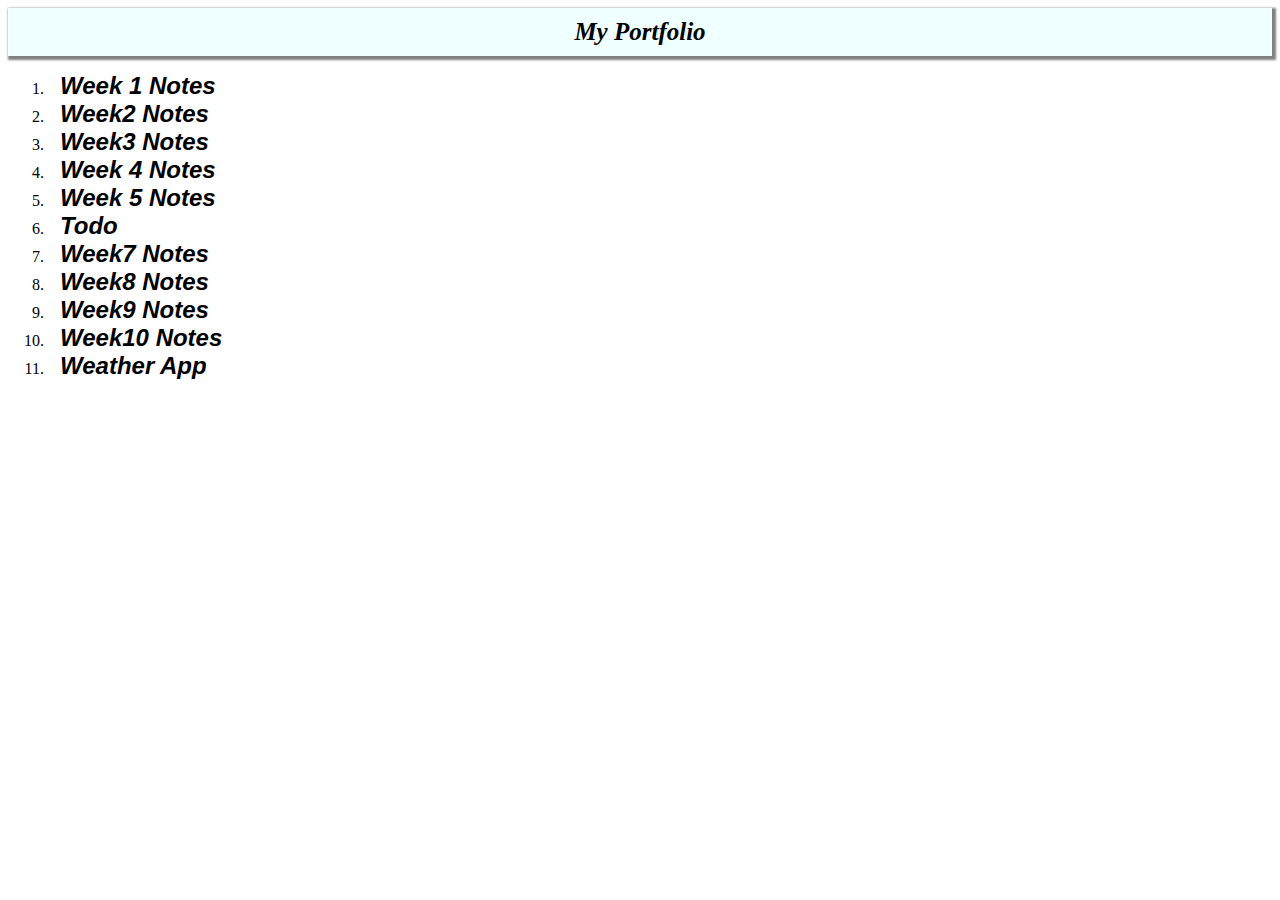
<file: index.html>
<!DOCTYPE html>
<html lang="en">
<head>
    <meta charset="UTF-8">
    <meta http-equiv="X-UA-Compatible" content="IE=edge">
    <meta name="viewport" content="width=device-width, initial-scale=1.0">
    <title>WDD330 Portfolio  </title>
    <script src="script/main.js"></script>
    <link rel="stylesheet" href="css/base.css">
</head>
<body class="port">
<header>
    
</header>
<main>

    <h1>My Portfolio</h1>
    <ol id="linkList">

    </ol>
    
    
    </main>
    <script>
        loadIndex()
    </script>
</body>
</html>
</file>
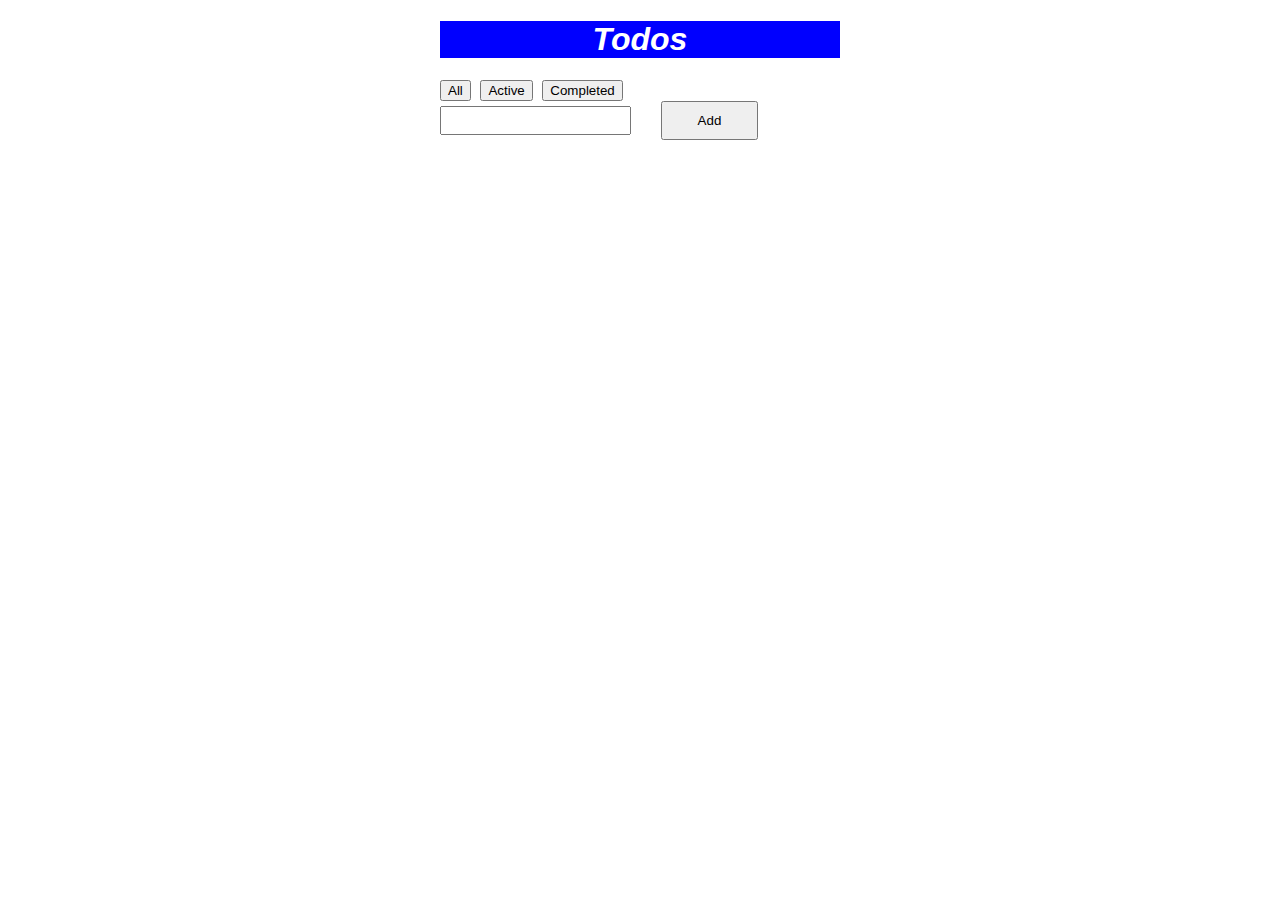
<file: todoChallenge/index.html>
<!DOCTYPE html>
<html lang="en">
<head>
    <meta charset="UTF-8">
    <meta http-equiv="X-UA-Compatible" content="IE=edge">
    <meta name="viewport" content="width=device-width, initial-scale=1.0">
    <script type="module" src="script/todos.js"></script>
    <link rel="stylesheet" href="css/style.css">
    <title>WDD 33O Todo Challenge </title>
</head>
<body>
    <div class="container">
        <h1>Todos</h1>

        <div class="todos-wrapper">
            <div id="todos">

            </div>
            <div class="todos-filters">
                <button id="allFilter">All</button>
                <button id="activeFilter">Active</button>
                <button id="completedFiters">Completed</button>

            </div>
            <div class="add-to-do-wrapper">
                <input id="todoInput" type="text">
                <button id="addBtn">Add</button>
            </div>
        </div>
    </div>
</body>
</html>
</file>
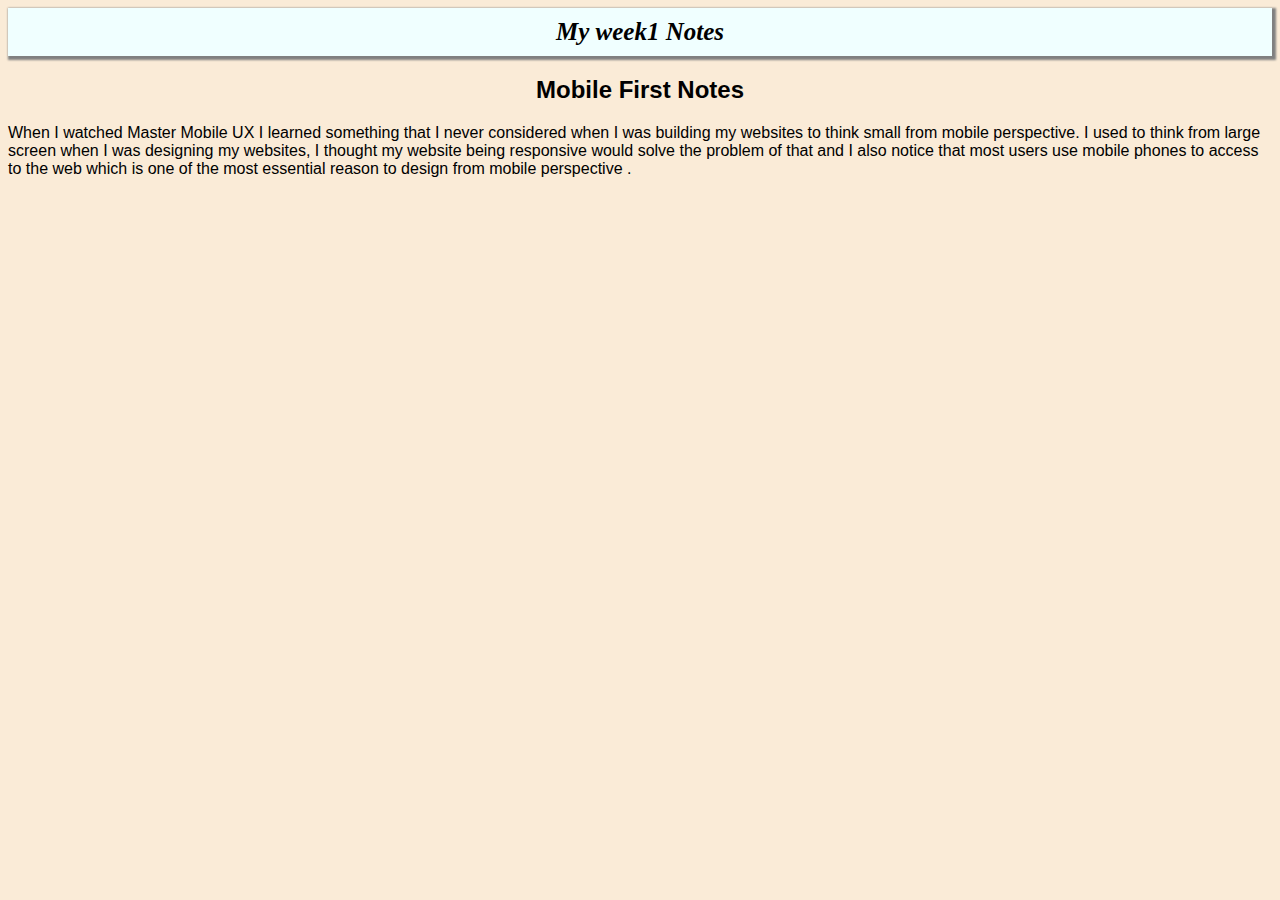
<file: week1/index.html>
<!DOCTYPE html>
<html lang="en">
<head>
    <meta charset="UTF-8">
    <meta http-equiv="X-UA-Compatible" content="IE=edge">
    <meta name="viewport" content="width=device-width, initial-scale=1.0">
    <title>Week 1 Notes</title>
    <link rel="stylesheet" href="css/base.css">
</head>
<body>
  <h1>My week1 Notes</h1>
  <section>
      <h2>Mobile First Notes</h2>
      <p>When I watched  Master Mobile UX I learned something that I never considered when I was building my websites to think small from mobile perspective. I used to think from large screen when I was designing my websites, I thought my website being responsive would solve the problem of that and I also notice that most users use mobile phones to access to the web which is one of the most essential reason to design from mobile perspective .</p>
  </section> 
</body>
</html>
</file>
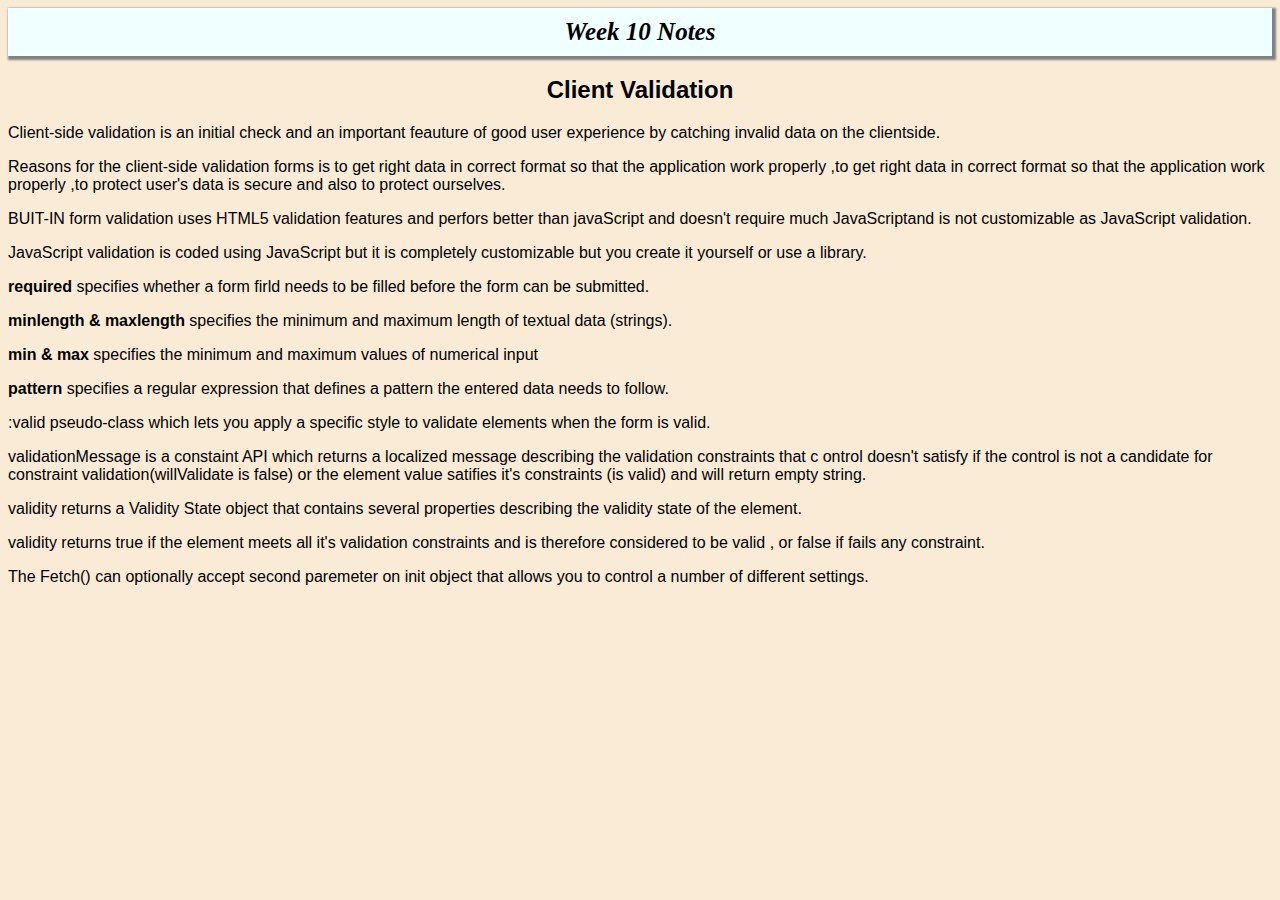
<file: week10/index.html>
<!DOCTYPE html>
<html lang="en">
<head>
    <meta charset="UTF-8">
    <meta http-equiv="X-UA-Compatible" content="IE=edge">
    <meta name="viewport" content="width=device-width, initial-scale=1.0">
    <title>Week10</title>
    <link rel="stylesheet" href="css/base.css">
</head>
<body>
    <h1>Week 10 Notes</h1>
    
    <section>
        <h2>Client Validation</h2>
        <p>
            Client-side validation is an initial check and an important feauture of good user experience by catching invalid data on the clientside.
        </p>
        <p>
            Reasons for the client-side validation forms is to get right data in correct format so that the application work properly ,to get right data in correct format so that the application work properly ,to protect user's data is secure  and also to protect ourselves.
        </p>
        <p>
            BUIT-IN form validation uses HTML5 validation features and perfors better than javaScript and doesn't require  much JavaScriptand is not customizable as JavaScript validation.
        </p>
        <p>
            JavaScript validation is coded using JavaScript but it is completely customizable but you create it yourself or use a library.
        </p>
        <p>
            <strong>required</strong> specifies whether a form firld needs to be filled before the form can be submitted.
        </p>
        <p>
            <strong>minlength & maxlength</strong> specifies the minimum and maximum length of textual data (strings).
        </p>
        <p>
            <strong>min & max</strong> specifies the minimum and maximum values of numerical input
        </p>
        <p>
            <strong>pattern</strong> specifies a regular expression that defines a pattern the entered data needs to follow.
        </p>
        <p>
            :valid pseudo-class which lets you apply a specific style to validate elements when the form is valid. 
        </p>
        <p>
            validationMessage is a constaint API which returns a localized message describing the validation constraints that c ontrol doesn't satisfy if the control is not a candidate for constraint validation(willValidate is false) or the element
            value satifies it's constraints (is valid) and will return empty string.
        <p>
            validity returns a Validity  State object that contains several properties describing the validity state of the element.
        </p>
        <p>
            validity returns true if the element meets all it's validation constraints and is therefore considered to be valid , or false if fails any constraint.
        </p>
        <p>
            The Fetch() can optionally accept second paremeter on init object that allows you to control a number of different settings.
        </p>
       
    
</body>
</html>
</file>
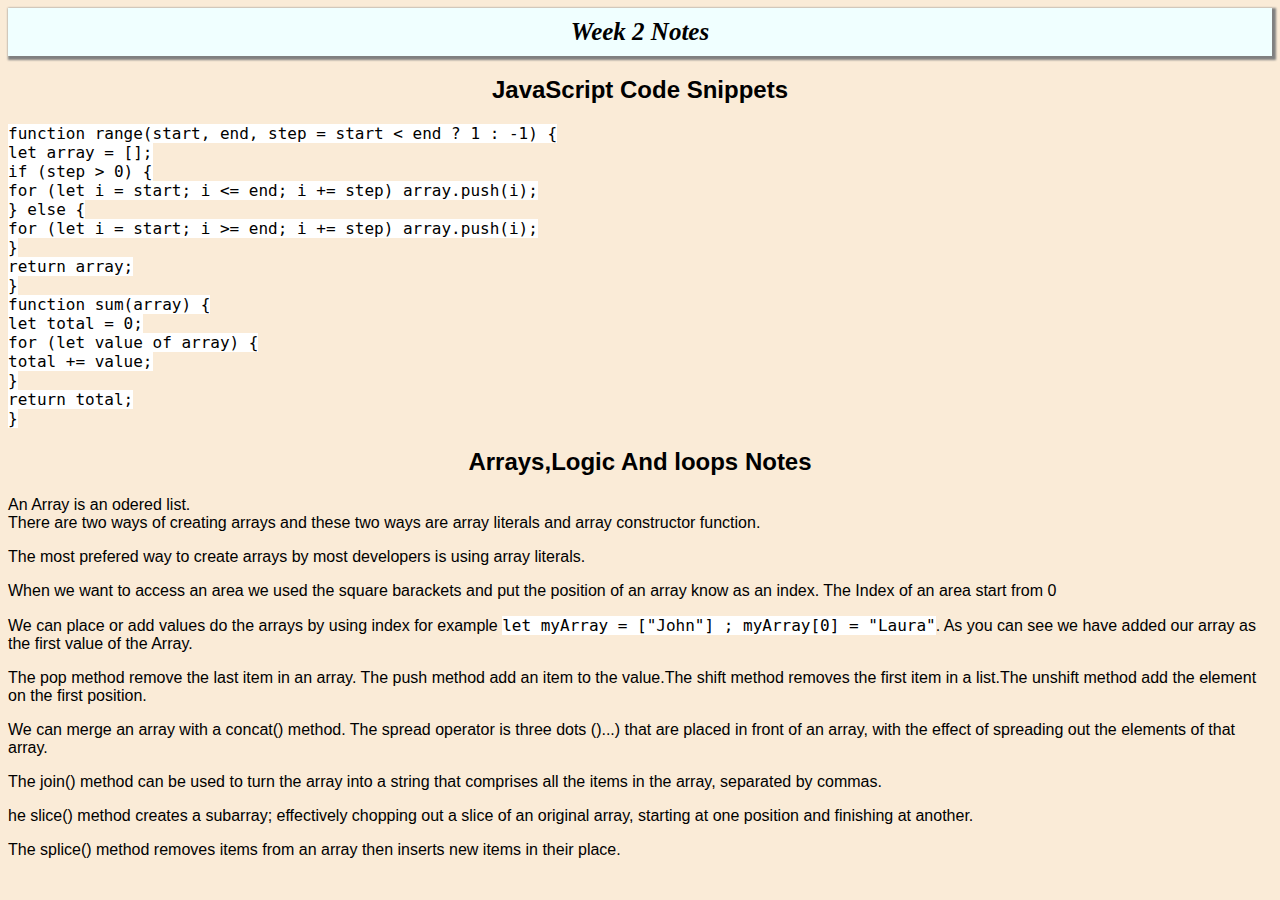
<file: week2/index.html>
<!DOCTYPE html>
<html lang="en">
<head>
    <meta charset="UTF-8">
    <meta http-equiv="X-UA-Compatible" content="IE=edge">
    <meta name="viewport" content="width=device-width, initial-scale=1.0">
    <title>Document</title>
    <link rel="stylesheet" href="css/base.css">
</head>
<body>
    <h1>Week 2 Notes</h1>
    <section>
        <h2>JavaScript Code Snippets</h2>
        <code>
            function range(start, end, step = start < end ? 1 : -1) {<br>
                let array = [];<br>
              
                if (step > 0) {<br>
                  for (let i = start; i <= end; i += step) array.push(i);<br>
                } else {<br>
                  for (let i = start; i >= end; i += step) array.push(i);<br>
                }<br>
                return array;<br>
              }<br>
              
              function sum(array) {<br>
                let total = 0;<br>
                for (let value of array) {<br>
                  total += value;<br>
                }<br>
                return total;<br>
              }
        </code>
    </section>
    <section>
        <h2>Arrays,Logic And loops Notes </h2>
        <p>
            An Array is an odered list.<br> There are two ways of creating arrays and these two ways are array literals and array constructor function.
        </p>
        <p>
            The most prefered way to create arrays by most developers is using array literals.
        </p>
        <p>When we want to access an area we used the square barackets and put the position of an array know as an index. The Index of an area start from 0</p>
        <p>
            We can place or add values do the arrays by using index for example <code>let myArray = ["John"] ; myArray[0] = "Laura"</code>. As you can see we have added our array as the first value of the Array.
        </p>
        <p>
            The pop method remove the last item in an array. The push method add an item to the value.The shift method removes the first item in a list.The unshift method add the element on the first position.
        </p>
        <p>
            We can merge an array with a concat() method. The spread operator is three dots ()...) that are placed in front of an array, with the effect of spreading out the elements of that array.
        </p>
        <p>
            The join() method can be used to turn the array into a string that comprises all the items in the array, separated by commas.
        </p>
        <p>
            he slice() method creates a subarray; effectively chopping out a slice of an original array, starting at one position and finishing at another.
        </p>
        <p>
            The splice() method removes items from an array then inserts new items in their place.
        </p>
    </section>
    
</body>
</html>
</file>
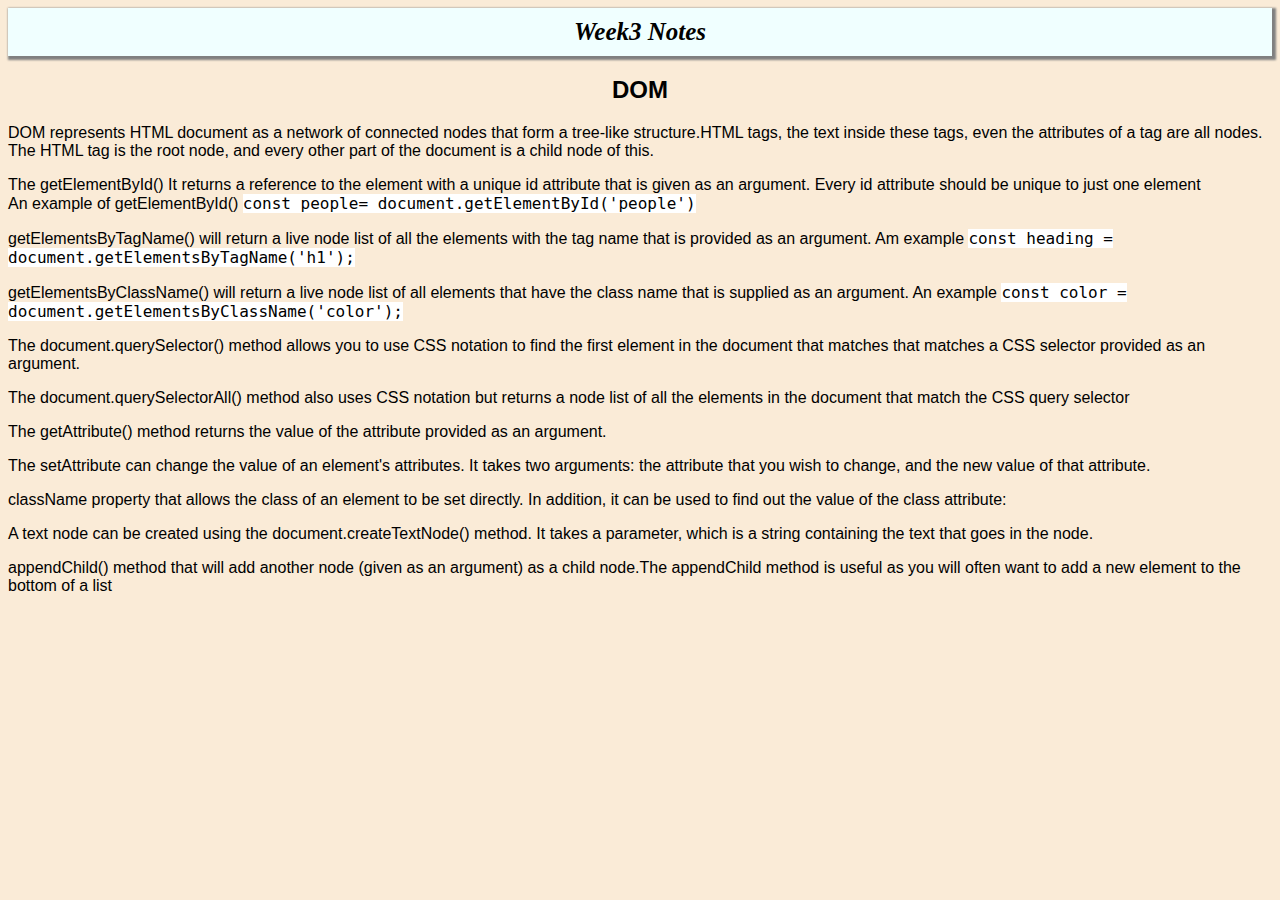
<file: week3/index.html>
<!DOCTYPE html>
<html lang="en">
<head>
    <meta charset="UTF-8">
    <meta http-equiv="X-UA-Compatible" content="IE=edge">
    <meta name="viewport" content="width=device-width, initial-scale=1.0">
    <link rel="stylesheet" href="css/base.css">
    <title>Week 3 Notes</title>
</head>
<body>
    <main>
        <h1>Week3 Notes</h1>
        <div>
            <h2>DOM</h2>
            <p>
                DOM represents  HTML document as a network of connected nodes that form a tree-like structure.HTML tags, the text inside these tags, even the attributes of a tag are all nodes. The HTML tag is the root node, and every other part of the document is a child node of this.
            </p>
            <p>
                The getElementById() It returns a reference to the element with a unique id attribute that is given as an argument. Every id attribute should be unique to just one element <br> An example of getElementById() <code>const people= document.getElementById('people')</code>
            </p>
            <p>
                getElementsByTagName() will return a live node list of all the elements with the tag name that is provided as an argument.
                Am example <code>const heading = document.getElementsByTagName('h1');</code>
            </p>
            <p>
                getElementsByClassName() will return a live node list of all elements that have the class name that is supplied as an argument.
                An example <code>const color =  document.getElementsByClassName('color');</code>
            </p>
            <p>
                The document.querySelector() method allows you to use CSS notation to find the first element in the document that matches that matches a CSS selector provided as an argument.
            </p>
            <p>
                The document.querySelectorAll() method also uses CSS notation but returns a node list of all the elements in the document that match the CSS query selector
            </p>
            <p>The getAttribute() method returns the value of the attribute provided as an argument.</p>
            <p>
                The setAttribute can change the value of an element's attributes. It takes two arguments: the attribute that you wish to change, and the new value of that attribute.
            </p>
            <p>
                className property that allows the class of an element to be set directly. In addition, it can be used to find out the value of the class attribute:
            </p>
            <p>
                A text node can be created using the document.createTextNode() method. It takes a parameter, which is a string containing the text that goes in the node.
            </p>
            <p>
                appendChild() method that will add another node (given as an argument) as a child node.The appendChild method is useful as you will often want to add a new element to the bottom of a list
            </p>
        </div>
    </main>
    
</body>
</html>
</file>
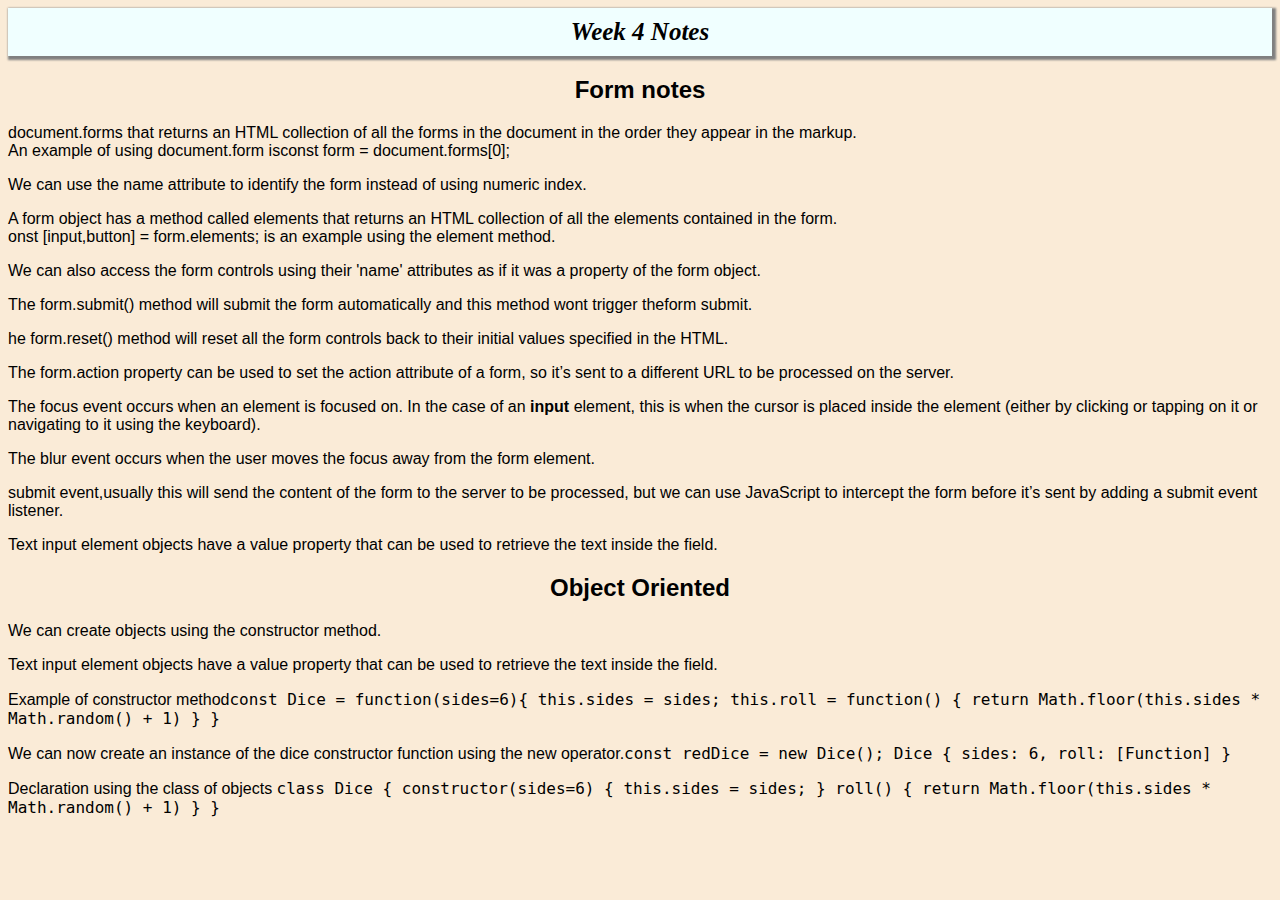
<file: week4/index.html>
<!DOCTYPE html>
<html lang="en">
<head>
    <meta charset="UTF-8">
    <meta http-equiv="X-UA-Compatible" content="IE=edge">
    <meta name="viewport" content="width=device-width, initial-scale=1.0">
    <title>Document</title>
    <link rel="stylesheet" href="css/base.css">
</head>
<body>
    <h1>Week 4 Notes</h1>
    
    <section>
        <h2>Form notes </h2>
        <p>
            document.forms that returns an HTML collection of all the forms in the document in the order they appear in the markup.<br> An example of using document.form isconst form = document.forms[0];
        </p>
        <p>
            We can use the name attribute to identify the form instead of using numeric index.
        </p>
        <p>A form object  has a method called elements that returns an HTML collection of all the elements contained in the form.<br>onst [input,button] = form.elements; is an example using the element method.</p>
        <p>
            We can also access the form controls using their 'name' attributes as if it was a property of the form object. 
        </p>
        <p>
            The form.submit() method will submit the form automatically and this method wont trigger theform submit.
        </p>
        <p>
            he form.reset() method will reset all the form controls back to their initial values specified in the HTML.
        </p>
        <p>
            The form.action property can be used to set the action attribute of a form, so it’s sent to a different URL to be processed on the server.
        </p>
        <p>
            The focus event occurs when an element is focused on. In the case of an <strong>input</strong> element, this is when the cursor is placed inside the element (either by clicking or tapping on it or navigating to it using the keyboard).
        </p>
        <p>
            The blur event occurs when the user moves the focus away from the form element.
        </p>
        <p>submit event,usually this will send the content of the form to the server to be processed, but we can use JavaScript to intercept the form before it’s sent by adding a submit event listener. </p>
        <p>
            Text input element objects have a value property that can be used to retrieve the text inside the field.
        </p>
        <h2>Object Oriented</h2>
        <p>We can create objects using the constructor method.</p>
        <p>
            Text input element objects have a value property that can be used to retrieve the text inside the field.
        </p>
        <p> Example of constructor method<code>const Dice = function(sides=6){
            this.sides = sides;
            this.roll = function() {
                return Math.floor(this.sides * Math.random() + 1)
            }
        }</code></p>
        <p>We can now create an instance of the dice constructor function using the new operator.<code>const redDice = new Dice();
             Dice { sides: 6, roll: [Function] }</code></p>
             <p>Declaration using the class of objects <code>class Dice {
                constructor(sides=6) {
                    this.sides = sides;
                }
            
                roll() {
                    return Math.floor(this.sides * Math.random() + 1)
                }
            }</code></p>
    </section>
    
</body>
</html>
</file>
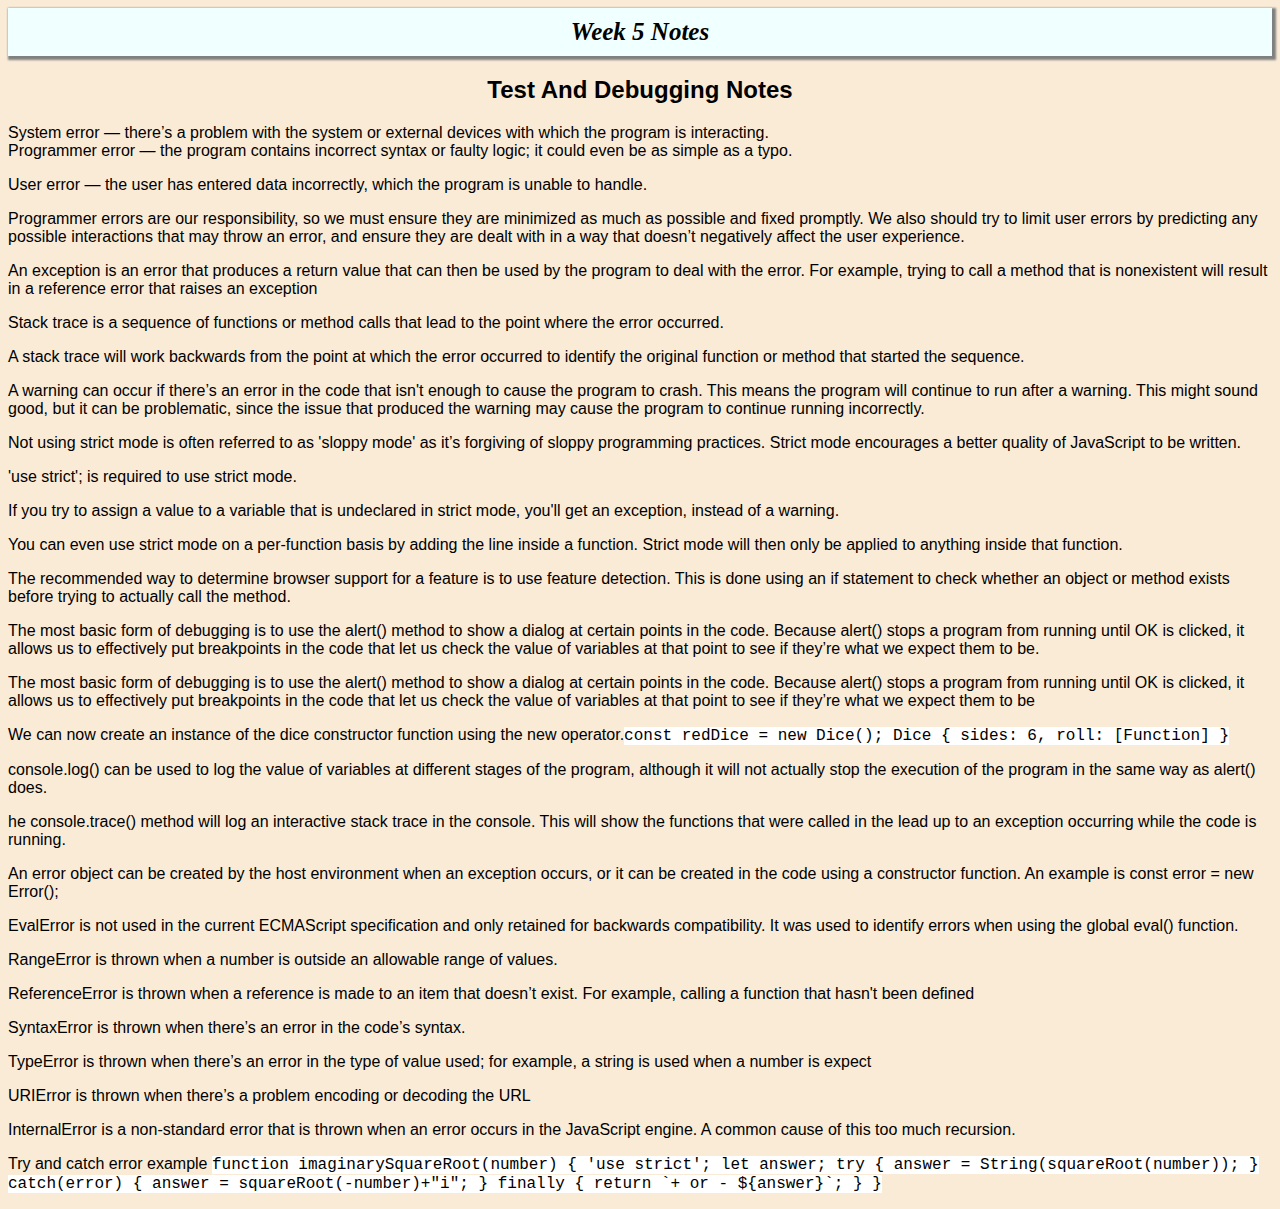
<file: week5/index.html>
<!DOCTYPE html>
<html lang="en">
<head>
    <meta charset="UTF-8">
    <meta http-equiv="X-UA-Compatible" content="IE=edge">
    <meta name="viewport" content="width=device-width, initial-scale=1.0">
    <title>Document</title>
    <link rel="stylesheet" href="css/base.css">
</head>
<body>
    <h1>Week 5 Notes</h1>
    
    <section>
        <h2>Test And Debugging Notes</h2>
        <p>
            System error ― there’s a problem with the system or external devices with which the program is interacting.<br> Programmer error ― the program contains incorrect syntax or faulty logic; it could even be as simple as a typo.
        </p>
        <p>
            User error ― the user has entered data incorrectly, which the program is unable to handle.
        </p>
        <p>
            Programmer errors are our responsibility, so we must ensure they are minimized as much as possible and fixed promptly. We also should try to limit user errors by predicting any possible interactions that may throw an error, and ensure they are dealt with in a way that doesn’t negatively affect the user experience.
        </p>
        <p>
            An exception is an error that produces a return value that can then be used by the program to deal with the error. For example, trying to call a method that is nonexistent will result in a reference error that raises an exception
        </p>
        <p>
            Stack trace is a sequence of functions or method calls that lead to the point where the error occurred.
        </p>
        <p>
            A stack trace will work backwards from the point at which the error occurred to identify the original function or method that started the sequence. 
        </p>
        <p>
            A warning can occur if there’s an error in the code that isn't enough to cause the program to crash. This means the program will continue to run after a warning. This might sound good, but it can be problematic, since the issue that produced the warning may cause the program to continue running incorrectly.
        </p>
        <p>
            Not using strict mode is often referred to as 'sloppy mode' as it’s forgiving of sloppy programming practices. Strict mode encourages a better quality of JavaScript to be written.
        </p>
        <p>
            'use strict'; is required to use strict mode.
        </p>
        <p>
            If you try to assign a value to a variable that is undeclared in strict mode, you'll get an exception, instead of a warning. </p>
        <p>
            You can even use strict mode on a per-function basis by adding the line inside a function. Strict mode will then only be applied to anything inside that function.
        </p>
        <p>The recommended way to determine browser support for a feature is to use feature detection. This is done using an if statement to check whether an object or method exists before trying to actually call the method.</p>
        <p>
            The most basic form of debugging is to use the alert() method to show a dialog at certain points in the code. Because alert() stops a program from running until OK is clicked, it allows us to effectively put breakpoints in the code that let us check the value of variables at that point to see if they’re what we expect them to be.
        </p>
        <p> The most basic form of debugging is to use the alert() method to show a dialog at certain points in the code. Because alert() stops a program from running until OK is clicked, it allows us to effectively put breakpoints in the code that let us check the value of variables at that point to see if they’re what we expect them to be</p>
        <p>We can now create an instance of the dice constructor function using the new operator.<code>const redDice = new Dice();
             Dice { sides: 6, roll: [Function] }</code></p>
            <p>
                console.log() can be used to log the value of variables at different stages of the program, although it will not actually stop the execution of the program in the same way as alert() does.
            </p>
        <p>
            he console.trace() method will log an interactive stack trace in the console. This will show the functions that were called in the lead up to an exception occurring while the code is running.
        </p>
        <p>
            An error object can be created by the host environment when an exception occurs, or it can be created in the code using a constructor function. An example is const error = new Error();
        </p>
        <p>
            EvalError is not used in the current ECMAScript specification and only retained for backwards compatibility. It was used to identify errors when using the global eval() function.
        </p>
        <p>
            RangeError is thrown when a number is outside an allowable range of values.
        </p>
        <p>
            ReferenceError is thrown when a reference is made to an item that doesn’t exist. For example, calling a function that hasn't been defined
        </p>
        <p>
            SyntaxError is thrown when there’s an error in the code’s syntax.
        </p>
        <p>
            TypeError is thrown when there’s an error in the type of value used; for example, a string is used when a number is expect
        </p>
        <p>
            URIError is thrown when there’s a problem encoding or decoding the URL
        </p>
        <p>
            InternalError is a non-standard error that is thrown when an error occurs in the JavaScript engine. A common cause of this too much recursion.
        </p>
        <p>Try and catch error example
            <code>
                function imaginarySquareRoot(number) {
                    'use strict';
                    let answer;
                    try {
                        answer = String(squareRoot(number));
                    } catch(error) {
                        answer = squareRoot(-number)+"i";
                    } finally {
                        return `+ or - ${answer}`;
                    }
                }
            </code>
        </p>
    </section>
    
</body>
</html>
</file>
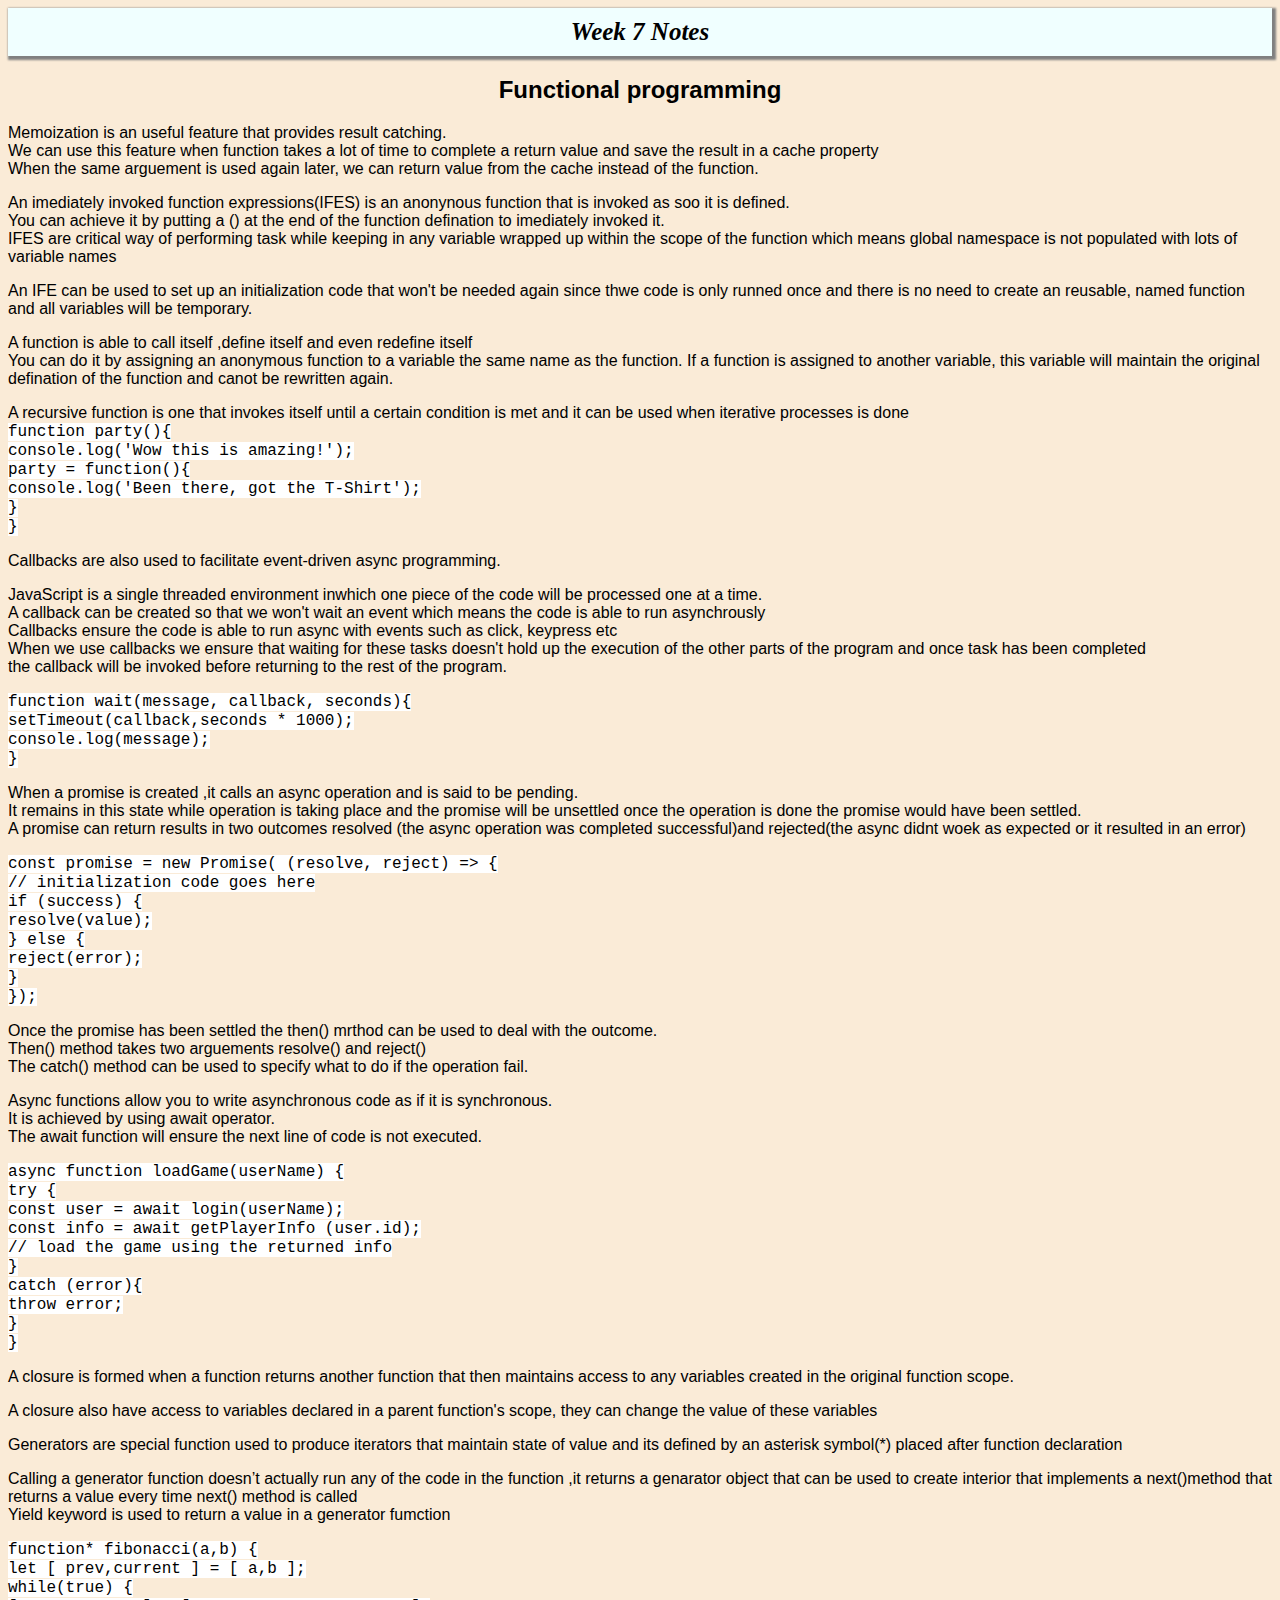
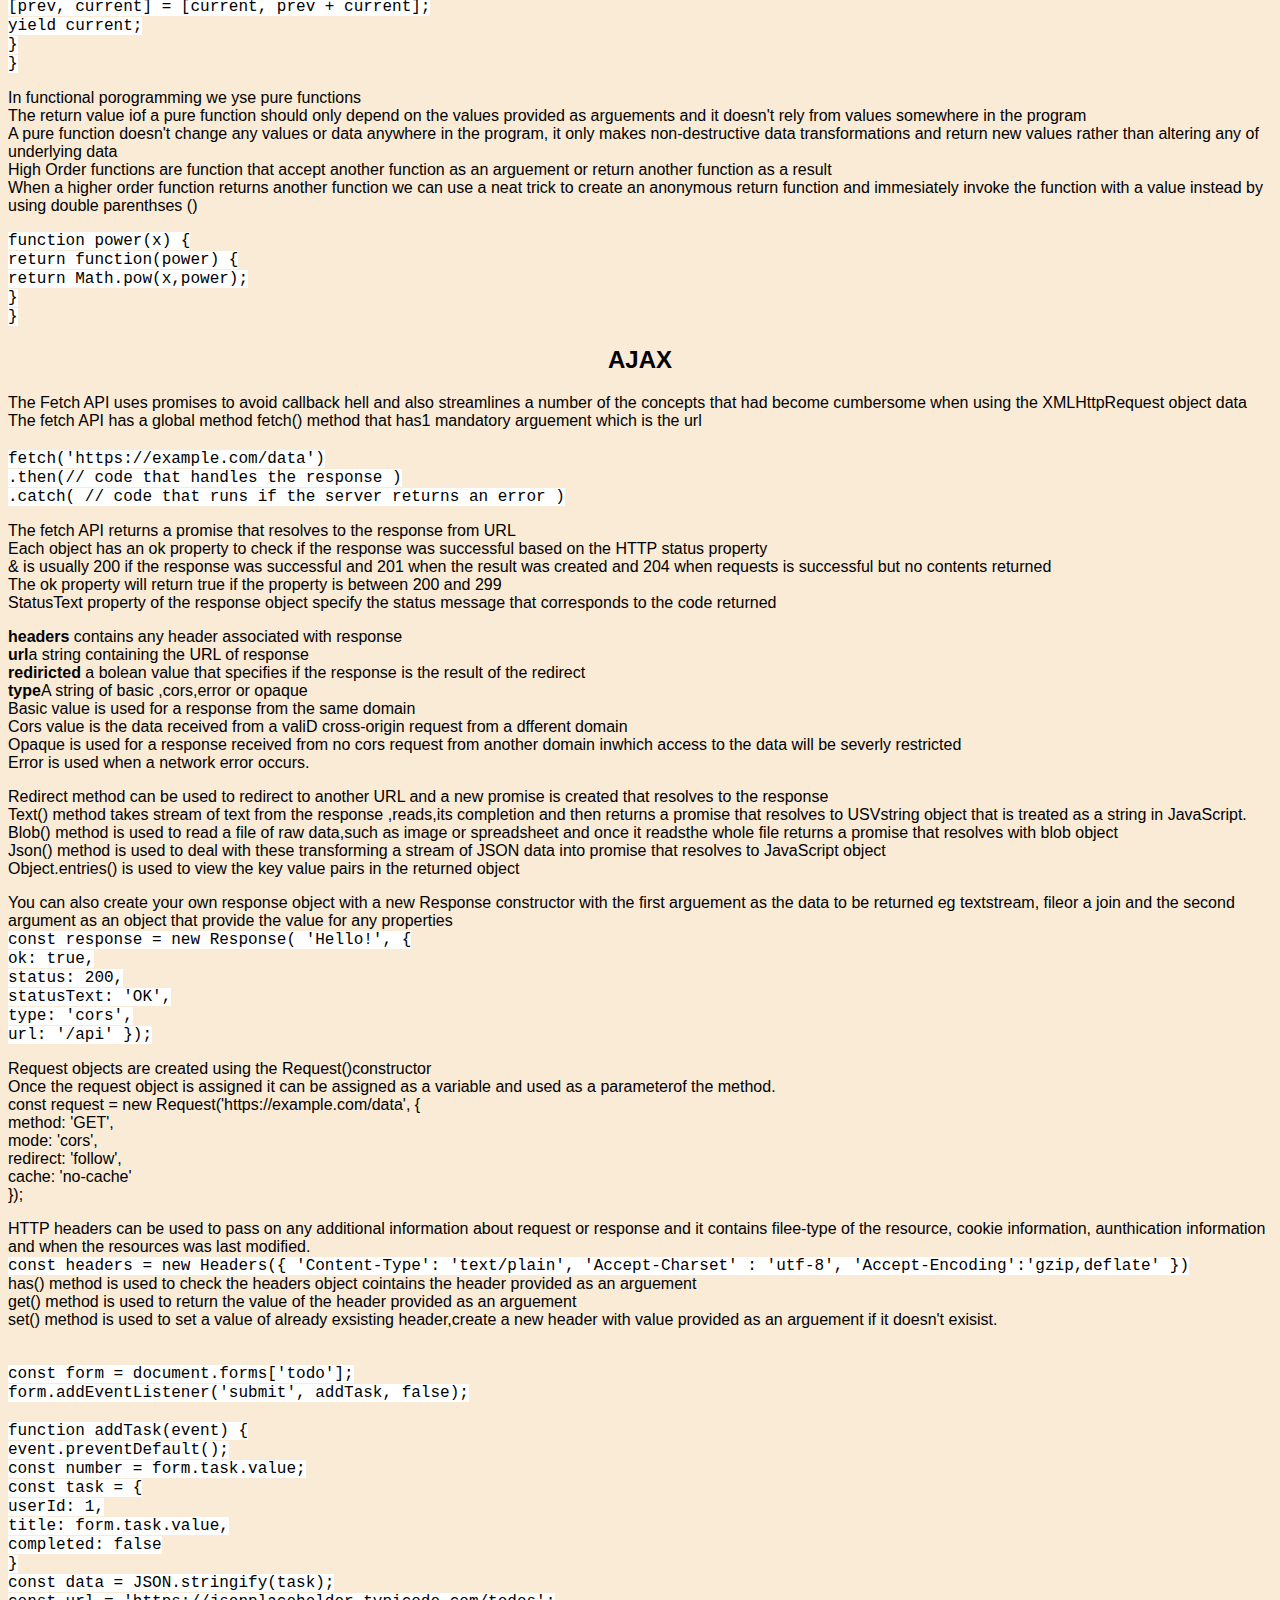
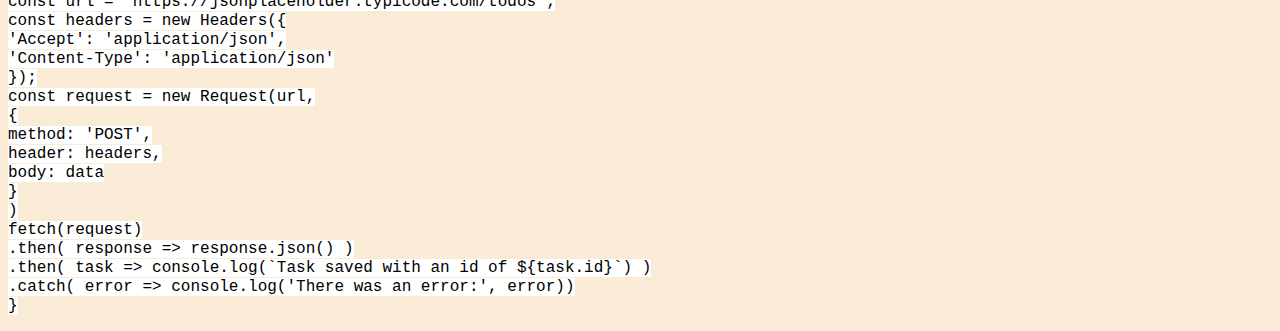
<file: week7/index.html>
<!DOCTYPE html>
<html lang="en">
<head>
    <meta charset="UTF-8">
    <meta http-equiv="X-UA-Compatible" content="IE=edge">
    <meta name="viewport" content="width=device-width, initial-scale=1.0">
    <title>Document</title>
    <link rel="stylesheet" href="css/base.css">
</head>
<body>
    <h1>Week 7 Notes</h1>
    
    <section>
        <h2>Functional programming</h2>
        <p>
            Memoization is an useful feature that provides result catching.<br>
            We can use this feature when function takes a lot of time to complete a return value and save the result in a cache property<br>
            When the same arguement is used again later, we can return value from the cache instead of the function.
        </p>
        <p>
            An imediately invoked function expressions(IFES) is an anonynous function that is invoked as soo it is defined.<br>
            You can achieve it by putting a () at the end of the function defination to imediately invoked it.<br>
            IFES are critical way of performing task while keeping in any variable wrapped up within the scope of the function which means global namespace is not populated with lots of variable names
        </p>
        <p>
            An IFE can be used to set up an initialization code that won't be needed again since thwe code is only runned once and there is no need to create an reusable, named function and all variables will be temporary.
        </p>
        <p>
            A function is able to call itself ,define itself and even redefine itself<br>
            You can do it by assigning an anonymous function to a variable the same name as the function.
            If a function is assigned to another variable, this variable will maintain the original defination of the function and canot be rewritten again.
        </p>
        <p>
            A recursive function is one that invokes itself until a certain condition is met and it can be used when iterative processes is done<br>
            <code>function party(){<br>
                console.log('Wow this is amazing!');<br>
                party = function(){<br>
                    console.log('Been there, got the T-Shirt');<br>
                }<br>
            }</code>
        </p>
        <p>
           Callbacks are also used to facilitate event-driven async programming. 
        </p>
        <p>
            JavaScript is a single threaded environment inwhich one piece of the code will be processed one at a time.<br>
            A callback can be created so that we won't wait an event which means the code is able to run asynchrously<br>
            Callbacks ensure the code is able to run async with events such as click, keypress etc<br>
            When we use callbacks we ensure that waiting for these tasks doesn't hold up the execution of the other parts of the program and once task has been completed <br>
            the callback will be invoked before returning to the rest of the program.
        </p>
        <code>function wait(message, callback, seconds){<br>
            setTimeout(callback,seconds * 1000);<br>
            console.log(message);<br>
        }</code>
        <p>
            When a promise is created ,it calls an async operation and is said to be pending.<br>
            It remains in this state while operation is taking place and the promise will be unsettled once the operation is done the promise would have been settled.<br>
            A promise can return results in two outcomes resolved (the async operation was completed successful)and rejected(the async didnt woek as expected or it resulted in an error)
        </p>
        <p>
          <code>const promise = new Promise( (resolve, reject) => {<br>
            // initialization code goes here<br>
            if (success) {<br>
                resolve(value);<br>
            } else {<br>
                reject(error);<br>
            }<br>
        });</code>
        </p>
        <p>
        Once the promise has been settled the then() mrthod can be used to deal with the outcome.<br>
        Then() method takes two arguements resolve() and reject()<br>
        The catch() method can be used to specify what to do if the operation fail. </p>
        <p>
            Async functions allow you to write asynchronous code as if it is synchronous. <br>
            It is achieved by using await operator.
            <br> The await function will ensure the next line of code is not executed.
        </p>
        <p>
            <code>
                async function loadGame(userName) {<br>

                    try {<br>
                        const user = await login(userName);<br>
                        const info = await getPlayerInfo (user.id);<br>
                        // load the game using the returned info<br>
                    }<br>
                
                    catch (error){<br>
                        throw error;<br>
                    }<br>
                }<br>
            </code>
        </p>
        <p>
            A closure is formed when a function returns another function that then maintains access to any variables created in the original function scope.
        </p>
        <p> A closure also have access to variables declared in a parent function's scope, they can change the value of these variables</p>
        <p>Generators are special function used to produce iterators that maintain state of value and its defined by an asterisk symbol(*) placed after function declaration</p>
            <p> 
             Calling a generator function doesn’t actually run any of the code in the function ,it returns a genarator object that can be used to create interior that implements a next()method that returns a value every time next() method is called
             <br>Yield keyword is used to return a value in a generator fumction
            </p>
        <p>
            <code>
                function* fibonacci(a,b) { <br>
                    let [ prev,current ] = [ a,b ];<br>
                    while(true) {<br>
                        [prev, current] = [current, prev + current];<br>
                        yield current;<br>
                    }<br>
                }<br>
            </code>
        </p>
        <p>
            In functional porogramming we yse pure functions
            <br>The return value iof a pure function should only depend on the values provided as arguements and it doesn't rely from values somewhere in the program
            <br>A pure function doesn't change any values or data anywhere in the program, it only makes non-destructive data transformations and return new values rather than altering any of underlying data
            <br>High Order functions are function that accept another function as an arguement or return another function as a result
            <br>When a higher order function returns another function we can use a neat trick to create an anonymous return function and immesiately invoke the function with a value instead by using double parenthses ()
        </p>
        <p>
            <code>
                function power(x) {
                  <br>  return function(power) {
                   <br>     return Math.pow(x,power);
                   <br>}
                <br>}
            </code>
        </p>
        <h2>AJAX</h2>
        <p>
            The Fetch API uses promises to avoid callback hell and also streamlines a number of the concepts that had become cumbersome when using the XMLHttpRequest object data
            <br>The fetch API has a global method fetch() method that has1 mandatory arguement which is the url 
            <br><code>
                <br>fetch('https://example.com/data')
                <br>.then(// code that handles the response )
                <br>.catch( // code that runs if the server returns an error )
            </code>
        </p>
        <p>
            The fetch API returns a promise that resolves to the response from URL <br>
            Each object has an ok property to check if the response was successful based on the HTTP status property
            <br>& is usually 200 if the response was successful and 201 when the result was created and 204 when requests is successful but no contents returned
            <br> The ok property will return true if the property is between 200 and 299
            <br>StatusText property of the response object specify the status message that corresponds to the code returned
        </p>
        <p>
            <strong>headers</strong> contains any header associated with response
            <br><strong>url</strong>a string containing the URL of response
            <br><strong>rediricted</strong> a bolean value that specifies if the response is the result of the redirect
            <br><strong>type</strong>A string of basic ,cors,error or opaque
            <br>Basic value is used for a response from the same domain
            <br>Cors value is the data received from a valiD cross-origin request from a dfferent domain
            <br>Opaque is used for a response received from no cors request from another domain inwhich access to the data will be severly restricted
            <br>Error is used when a network error occurs.
        </p>
        <p>
            Redirect method can be used to redirect to another URL and a new promise is created that resolves to the response
            <br>Text() method takes stream of text from the response ,reads,its completion and then returns a promise that resolves to USVstring object that is treated as a string in JavaScript.
            <br>Blob() method is used to read a file of raw data,such as image or spreadsheet and once it readsthe whole file returns a promise that resolves with blob object 
            <br>Json() method is used to  deal with these transforming a stream of JSON data into promise that resolves to JavaScript object 
            <br> Object.entries() is used to view the key value pairs in the returned object
        </p>
        <p>
            You can also create your own response object with a new Response constructor with the first arguement  as the data to be returned eg textstream, fileor a join and the second argument as an object that provide the value for any properties
            <br><code>const response = new Response( 'Hello!', {
               <br> ok: true,
               <br>status: 200,
               <br>statusText: 'OK',
               <br>type: 'cors',
               <br>url: '/api'
            });</code>
        </p>
        <p>
            Request objects are created using the Request()constructor
            <br>Once the request object is assigned it can be assigned as a variable and used as a parameterof the method.
            <br>const request = new Request('https://example.com/data', {
             <br> method: 'GET',
              <br>  mode: 'cors',
              <br>  redirect: 'follow',
               <br> cache: 'no-cache'
            <br>});
        </p>
        <p>
            HTTP headers can be used to pass on any additional information about request or response and it contains filee-type of the resource, cookie information, aunthication information and when the resources was last modified.
            <br><code>const headers = new Headers({ 'Content-Type': 'text/plain', 'Accept-Charset' : 'utf-8', 'Accept-Encoding':'gzip,deflate' })</code>
            <br>has() method is used to check the headers object cointains the header provided as an arguement
            <br>get() method is used to return the value of the header provided as an arguement
            <br> set() method is used to set a value of already exsisting header,create a new header with value provided as an arguement if it doesn't exisist.
        </p>
        <p>
            <code>
           <br> const form = document.forms['todo'];
           <br>form.addEventListener('submit', addTask, false);
           <br>
           <br>function addTask(event) {
            <br> event.preventDefault();
            <br>const number = form.task.value;
            <br>const task = {
                <br>      userId: 1,
                <br>   title: form.task.value,
                <br>   completed: false
                <br>}
                <br>const data = JSON.stringify(task);
                <br>const url = 'https://jsonplaceholder.typicode.com/todos';
            
                <br>const headers = new Headers({
                    <br>   'Accept': 'application/json',
                    <br>   'Content-Type': 'application/json'
                    <br>});
                    <br>const request = new Request(url,
                    <br>{
                        <br> method: 'POST',
                        <br> header: headers,
                        <br> body: data
                        <br>}
                        <br>)
            
                        <br>fetch(request)
                        <br>.then( response => response.json() )
                        <br>.then( task => console.log(`Task saved with an id of ${task.id}`) )
                        <br>.catch( error => console.log('There was an error:', error))
            
                        <br>}</code></p>
    </section>
    
</body>
</html>
</file>
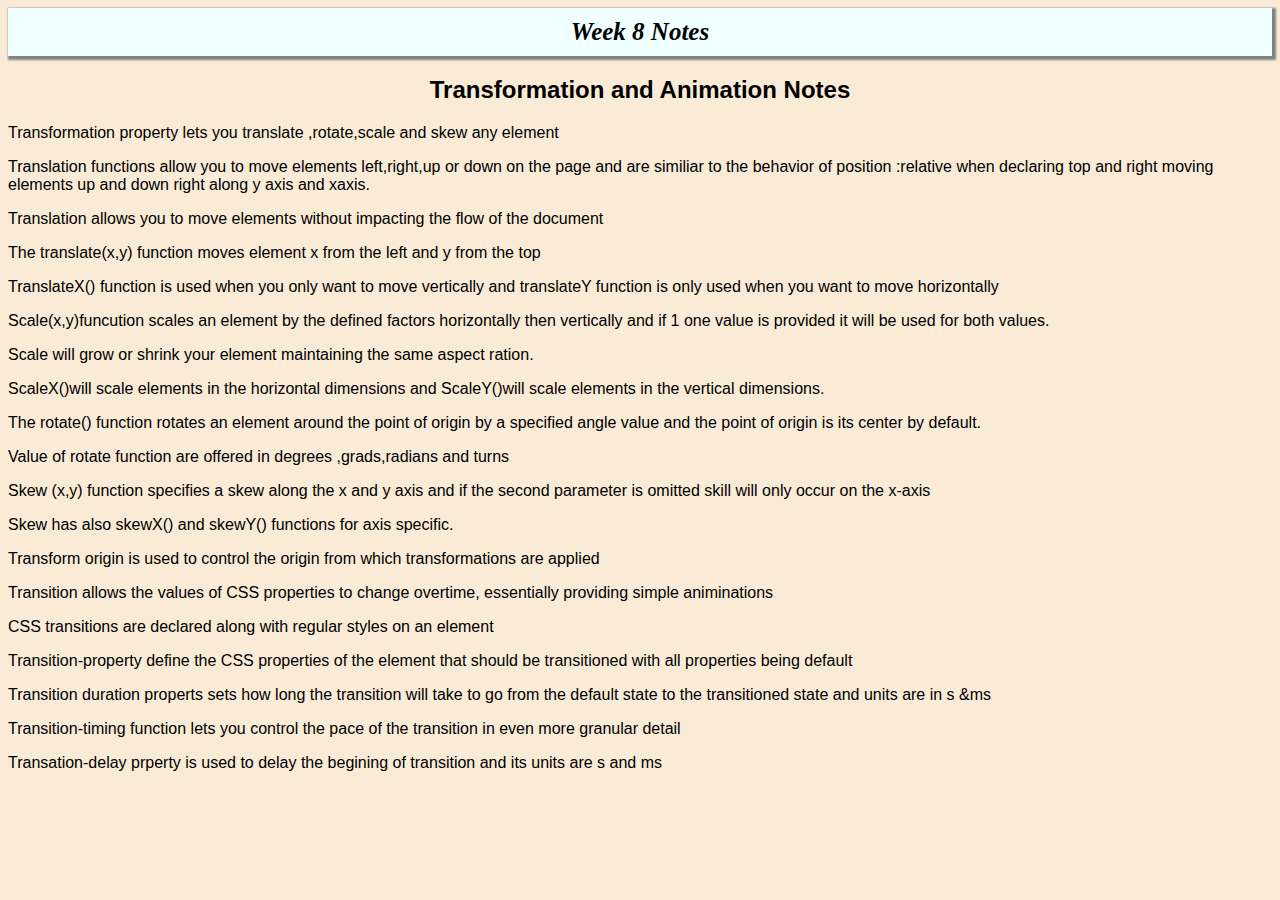
<file: week8/index.html>
<!DOCTYPE html>
<html lang="en">
<head>
    <meta charset="UTF-8">
    <meta http-equiv="X-UA-Compatible" content="IE=edge">
    <meta name="viewport" content="width=device-width, initial-scale=1.0">
    <title>Week8</title>
    <link rel="stylesheet" href="css/base.css">
</head>
<body>
    <h1>Week 8 Notes</h1>
    
    <section>
        <h2>
          Transformation and Animation Notes
        </h2>
        <p>
            Transformation property lets you translate ,rotate,scale and skew any element
        </p>
        <p>
           Translation functions allow you to move elements left,right,up or down on the page and are similiar to the behavior of position :relative when declaring top and right moving elements up and down right along y axis and xaxis.
        </p>
        <p>
           
        </p>
        <p>
            Translation allows you to move elements without impacting the flow of the document
        </p>
        <p>
            The translate(x,y) function moves element x from the left and y from the top
        </p>
        <p>
            TranslateX() function is used when you only want to move vertically and translateY function is only used when you want to move horizontally
        </p>
        <p>
            Scale(x,y)funcution scales an element by the defined factors horizontally then vertically and if 1 one value is provided it will be used for both values.
        </p>
        <p>
            Scale will grow or shrink your element maintaining the same aspect ration.
        </p>
        <p>
            ScaleX()will scale elements in the horizontal dimensions and ScaleY()will scale elements in the vertical dimensions.
        </p>
        <p>
            The rotate() function rotates an element around the point of origin by a specified angle value and the point of origin is its center by default.
        <p>
            Value of rotate function are offered in degrees ,grads,radians and turns
        </p>
        <p>Skew (x,y) function specifies a skew along the x and y axis and if the second parameter is omitted skill will only occur on the x-axis</p>
        <p>
            Skew has also skewX() and skewY() functions for axis specific.
        </p>
        <p> 
            Transform origin is used to control the origin from which transformations are applied
        </p>
        <p>Transition allows the values of CSS properties to change overtime, essentially providing simple animinations</p>
        <p>
            CSS transitions are declared along with regular styles on an element
        </p>
        <p>
            Transition-property define the CSS properties of the element that should be transitioned with all properties being default
        </p>
        <p>
            Transition duration properts sets how long the transition will take to go from the default state to the transitioned state and units are in s &ms
        </p>
        <p>
            Transition-timing function lets you control the pace of the transition in even more granular detail
        </p>
        <p>
            Transation-delay prperty is used to delay the begining of transition and its units are s and ms
        </p>
    
</body>
</html>
</file>
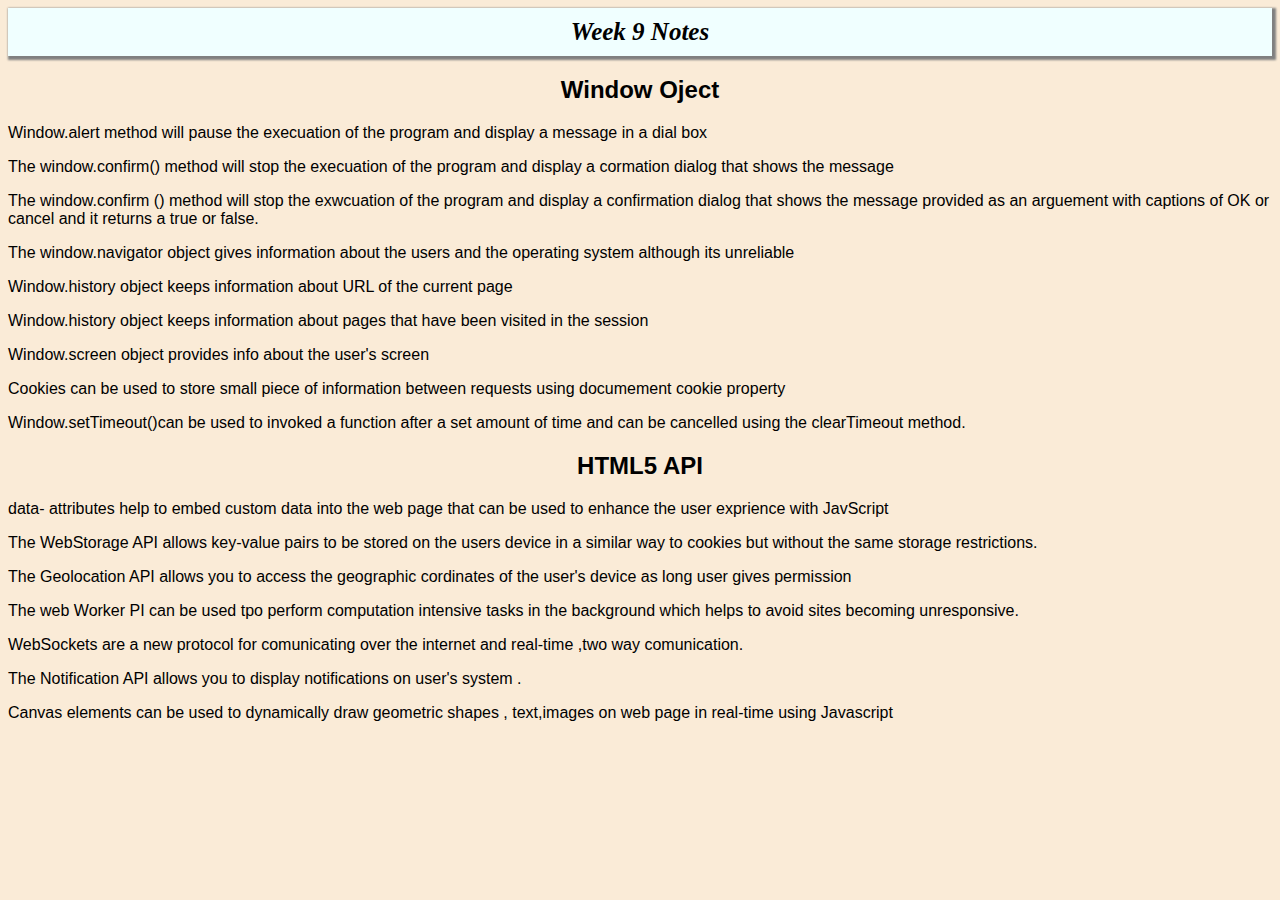
<file: week9/index.html>
<!DOCTYPE html>
<html lang="en">
<head>
    <meta charset="UTF-8">
    <meta http-equiv="X-UA-Compatible" content="IE=edge">
    <meta name="viewport" content="width=device-width, initial-scale=1.0">
    <title>Week 9</title>
    <link rel="stylesheet" href="css/base.css">
</head>
<body>
    <h1>Week 9 Notes</h1>
    
    <section>
        <h2>Window Oject</h2>
        <p>
            Window.alert method will pause the execuation of the program and display a message in a dial box
        </p>
        <p>
            The window.confirm() method will stop the execuation of the program and display a cormation dialog that shows the message
        </p>
        <p>
            The window.confirm () method will stop the exwcuation of the program and display a confirmation dialog that shows the message provided as an arguement with captions of OK or cancel and it returns a true or false. 
        </p>
        <p>
            The window.navigator object gives information about the users and the operating system although its unreliable
        </p>
        <p>
            Window.history object keeps information about URL of the current page
        </p>
        <p>
            Window.history object keeps information about pages that have been visited in the session 
        </p>
        <p>
            Window.screen object provides info about the user's screen
        </p>
        <p>
            Cookies can be used to store small piece of information between requests using documement cookie property
        </p>
        <p>
            Window.setTimeout()can be used to invoked a function after a set amount of time and can be cancelled using the clearTimeout method.
        </p>
        <h2>HTML5 API</h2>
        <p>
            data- attributes help to embed custom data into the web page that can be used to enhance the user exprience with JavScript 
        </p>
        <p>
            The WebStorage API allows key-value pairs to be stored on the users device in a similar way to cookies but without the same storage restrictions.
        </p>
        <p>
            The Geolocation API  allows you to access the geographic cordinates of the user's device as long user gives permission
        </p>
        <p>
            The web Worker PI can be used tpo perform computation intensive tasks in the background which helps to avoid sites becoming unresponsive.
        </p>
        <p>WebSockets are a new protocol for comunicating over the internet and real-time ,two way comunication.</p>
        <p>The Notification API allows you to display notifications on user's system .</p>
            
        <p>
            <audio> and <video> elements can be employed to embed audio tracks and value clips in a web page and have Media API that control the playback using javaScript.
        </p>
        <p>
            Canvas elements can be used to dynamically draw geometric shapes , text,images on web page in real-time using Javascript
        </p>
</body>
</html>
</file>
<file: css/base.css>
h1{
    background-color: azure;
    font-size: 25px;
    font-family: Barlow;
    font-style: italic;
    text-align: center;
    font-weight: bold;
    box-shadow: 2px 2px 2px 2px grey;
    padding: 10px;
    margin: auto;
}
ol li a{
    text-decoration: none;
    text-align: center;
    font-family: Verdana, Geneva, Tahoma, sans-serif;
    padding: 2px;
    color: black;
    margin: 10px;
    font-size: 24px;
    font-weight: bold;
    font-style:italic;
}
ol li a:hover{
    background:navy;
    color:white;
    
}
</file>
<file: todoChallenge/css/style.css>
h1{
    text-align: center;
    font-family:Verdana, Geneva, Tahoma, sans-serif;
    font-style: italic;
    color: white;
    background-color: blue;
}
.container{
    max-width: 400px;
    margin: auto;
    font-size: 16px;
    font-family: 'Courier New', Courier, monospace;
}
.todo{
    display: flex;
    align-items: center;
    width: 80%;
    border:2px solid blue ;
    box-sizing: border-box;
    margin: 10px 0;
}
#todoInput{
    flex: 1;
    padding: 5px;
}
#addBtn{
    padding: 10px 35px;
    margin-left: 20px;
    
}
.complete-btn{
    padding: 5px 10px;
    margin-right:5px;
}
.todo-delete-btn{
    margin-left: 80%;
    background-color: blue;
    color: white;
}
</file>
<file: week1/css/base.css>
h1{
    background-color: azure;
    font-size: 25px;
    font-family: Barlow;
    font-style: italic;
    text-align: center;
    font-weight: bold;
    box-shadow: 2px 2px 2px 2px grey;
    padding: 10px;
    margin: auto;
}
body{
    background-color: antiquewhite;
    color: black;
    font-size: 16px;
    font-family: 'Gill Sans', 'Gill Sans MT', Calibri, 'Trebuchet MS', sans-serif;
}
h2{
    text-align: center;
}
</file>
<file: week10/css/base.css>
h1{
    background-color: azure;
    font-size: 25px;
    font-family: Barlow;
    font-style: italic;
    text-align: center;
    font-weight: bold;
    box-shadow: 2px 2px 2px 2px grey;
    padding: 10px;
    margin: auto;
}
body{
    background-color: antiquewhite;
    color: black;
    font-size: 16px;
    font-family: 'Gill Sans', 'Gill Sans MT', Calibri, 'Trebuchet MS', sans-serif;
}
h2{
    text-align: center;
}
code{
    background-color:white;
    color: black;
}
</file>
<file: week2/css/base.css>
h1{
    background-color: azure;
    font-size: 25px;
    font-family: Barlow;
    font-style: italic;
    text-align: center;
    font-weight: bold;
    box-shadow: 2px 2px 2px 2px grey;
    padding: 10px;
    margin: auto;
}
body{
    background-color: antiquewhite;
    color: black;
    font-size: 16px;
    font-family: 'Gill Sans', 'Gill Sans MT', Calibri, 'Trebuchet MS', sans-serif;
}
h2{
    text-align: center;
}
code{
    background-color:white;
    color: black;
}
</file>
<file: week3/css/base.css>
h1{
    background-color: azure;
    font-size: 25px;
    font-family: Barlow;
    font-style: italic;
    text-align: center;
    font-weight: bold;
    box-shadow: 2px 2px 2px 2px grey;
    padding: 10px;
    margin: auto;
}
body{
    background-color: antiquewhite;
    color: black;
    font-size: 16px;
    font-family: 'Gill Sans', 'Gill Sans MT', Calibri, 'Trebuchet MS', sans-serif;
}
h2{
    text-align: center;
}
code{
    background-color:white;
    color: black;
}
</file>
<file: week4/css/base.css>
h1{
    background-color: azure;
    font-size: 25px;
    font-family: Barlow;
    font-style: italic;
    text-align: center;
    font-weight: bold;
    box-shadow: 2px 2px 2px 2px grey;
    padding: 10px;
    margin: auto;
}
body{
    background-color: antiquewhite;
    color: black;
    font-size: 16px;
    font-family: 'Gill Sans', 'Gill Sans MT', Calibri, 'Trebuchet MS', sans-serif;
}
h2{
    text-align: center;
}
</file>
<file: week5/css/base.css>
h1{
    background-color: azure;
    font-size: 25px;
    font-family: Barlow;
    font-style: italic;
    text-align: center;
    font-weight: bold;
    box-shadow: 2px 2px 2px 2px grey;
    padding: 10px;
    margin: auto;
}
body{
    background-color: antiquewhite;
    color: black;
    font-size: 16px;
    font-family: 'Gill Sans', 'Gill Sans MT', Calibri, 'Trebuchet MS', sans-serif;
}
h2{
    text-align: center;
}
code{
    background-color:white;
    color: black;
}
</file>
<file: week7/css/base.css>
h1{
    background-color: azure;
    font-size: 25px;
    font-family: Barlow;
    font-style: italic;
    text-align: center;
    font-weight: bold;
    box-shadow: 2px 2px 2px 2px grey;
    padding: 10px;
    margin: auto;
}
body{
    background-color: antiquewhite;
    color: black;
    font-size: 16px;
    font-family: 'Gill Sans', 'Gill Sans MT', Calibri, 'Trebuchet MS', sans-serif;
}
h2{
    text-align: center;
}
code{
    background-color:white;
    color: black;
}
</file>
<file: week8/css/base.css>
h1{
    background-color: azure;
    font-size: 25px;
    font-family: Barlow;
    font-style: italic;
    text-align: center;
    font-weight: bold;
    box-shadow: 2px 2px 2px 2px grey;
    padding: 10px;
    margin: auto;
}
body{
    background-color: antiquewhite;
    color: black;
    font-size: 16px;
    font-family: 'Gill Sans', 'Gill Sans MT', Calibri, 'Trebuchet MS', sans-serif;
}
h2{
    text-align: center;
}
code{
    background-color:white;
    color: black;
}
</file>
<file: week9/css/base.css>
h1{
    background-color: azure;
    font-size: 25px;
    font-family: Barlow;
    font-style: italic;
    text-align: center;
    font-weight: bold;
    box-shadow: 2px 2px 2px 2px grey;
    padding: 10px;
    margin: auto;
}
body{
    background-color: antiquewhite;
    color: black;
    font-size: 16px;
    font-family: 'Gill Sans', 'Gill Sans MT', Calibri, 'Trebuchet MS', sans-serif;
}
h2{
    text-align: center;
}
code{
    background-color:white;
    color: black;
}
</file>
